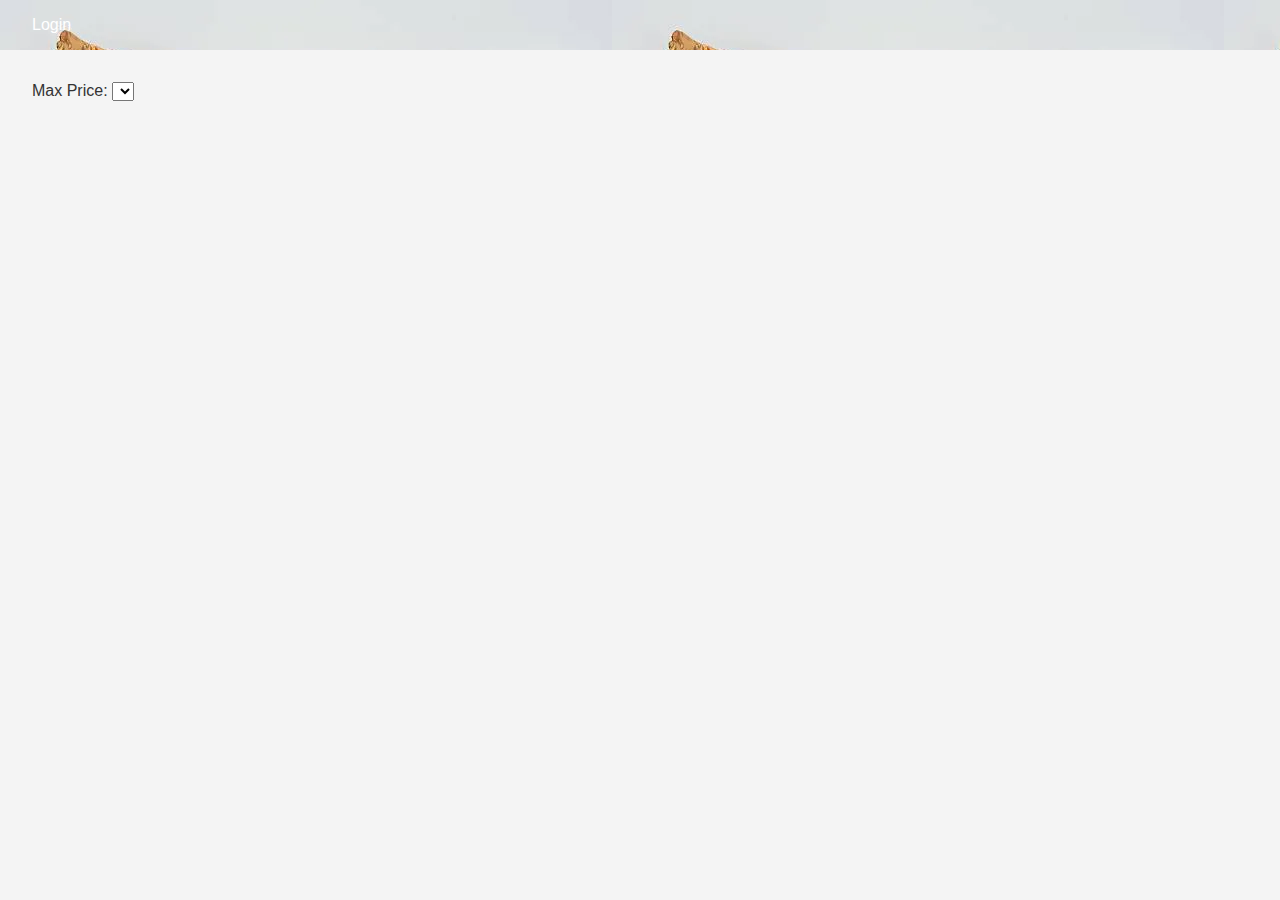
<file: part4/index.html>
<!DOCTYPE html>
<html lang="en">
<head>
    <meta charset="UTF-8">
    <meta name="viewport" content="width=device-width, initial-scale=1.0">
    <title>List of Places</title>
    <link rel="stylesheet" href="styles.css">
</head>
<body>
    <header>
        <nav>
            <a href="login.html" id="login-link">Login</a>
        </nav>
    </header>
    <main>
        <section id="filter">
            <label for="price-filter">Max Price:</label>
            <select id="price-filter">
                <!-- Options will be populated dynamically -->
            </select>
        </section>
        <section id="places-list">
            <!-- List of places will be populated dynamically -->
        </section>
    </main>
    <script src="scripts.js"></script>
</body>
</html>
</file>
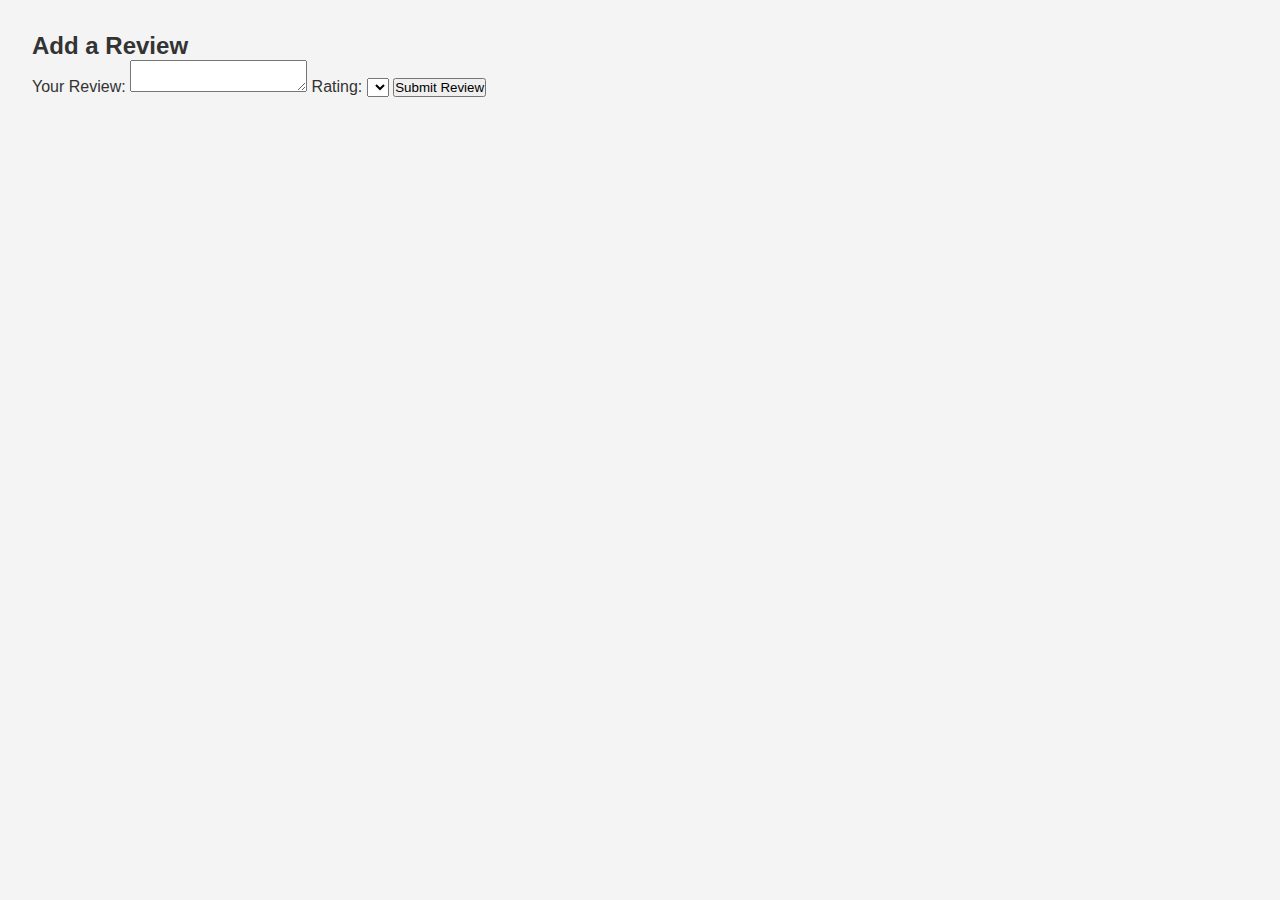
<file: part4/add_review.html>
<!DOCTYPE html>
<html lang="en">
<head>
    <meta charset="UTF-8">
    <meta name="viewport" content="width=device-width, initial-scale=1.0">
    <title>Add Review</title>
    <link rel="stylesheet" href="styles.css">
</head>
<body>
    <main>
        <!-- Add something to idfentify the place you're reviewing -->
        <form id="review-form">
            <h2>Add a Review</h2>
            <label for="review">Your Review:</label>
            <textarea id="review" name="review" required></textarea>
            <label for="rating">Rating:</label>
            <select id="rating" name="rating" required>
                <!-- Options for rating -->
            </select>
            <button type="submit">Submit Review</button>
        </form>
    </main>
    <script src="scripts.js"></script>
</body>
</html>
</file>
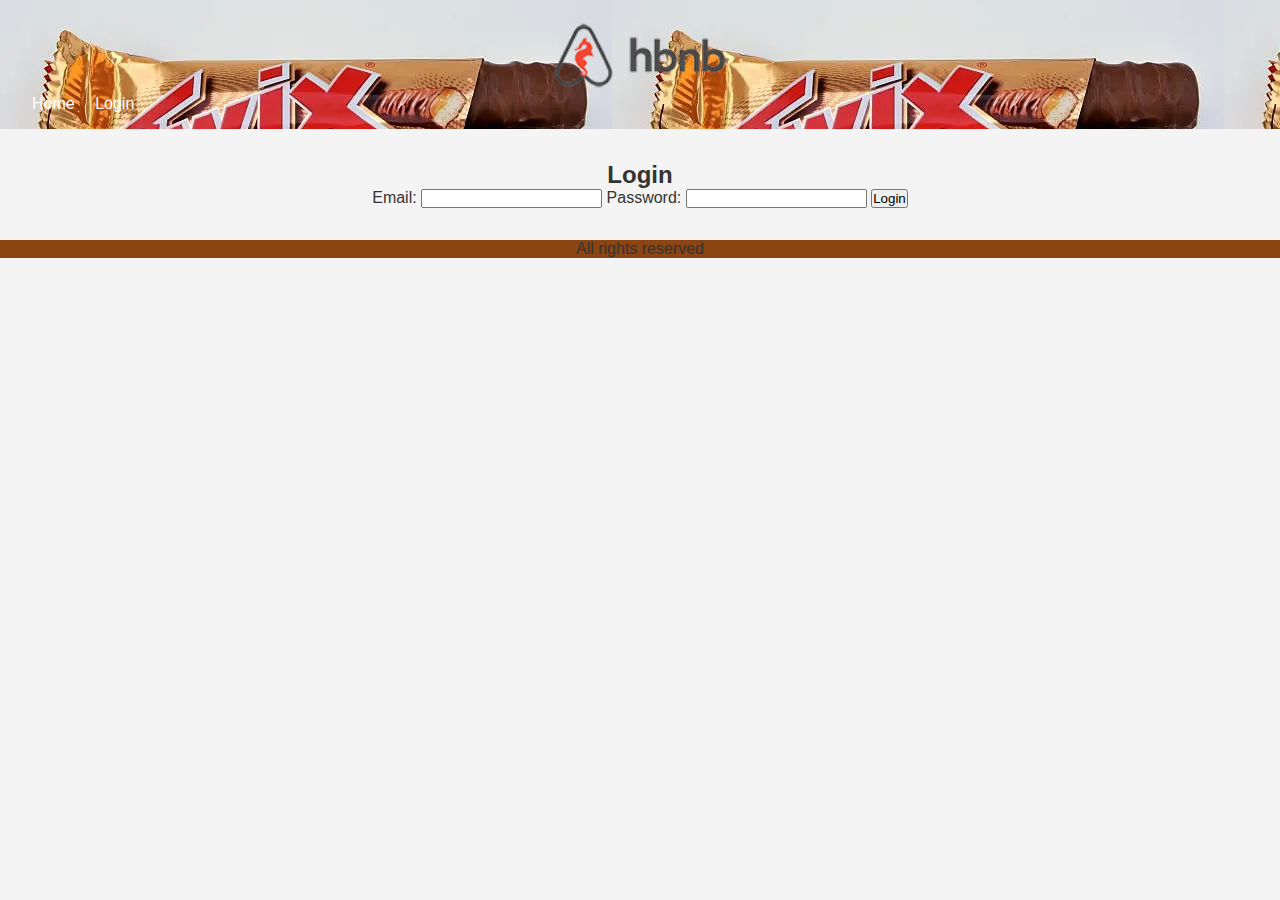
<file: part4/login.html>
<!DOCTYPE html>
<html lang="en">
<head>
    <meta charset="UTF-8">
    <meta name="viewport" content="width=device-width, initial-scale=1.0">
    <title>Login</title>
    <link rel="stylesheet" href="styles.css">
    <link rel="icon" href="logo.png">
</head>
<body>
    <header>
        <img src="logo.png" alt="logo" class="logo">
        <nav>
            <a href="index.html" class="nav-link">Home</a>
            <a href="login.html" class="login-button" id="login-link">Login</a>
        </nav>
    </header>
    <main>
        <form id="login-form" class="form">
            <h2>Login</h2>
            <label for="email">Email:</label>
            <input type="email" id="email" name="email" required>
            <label for="password">Password:</label>
            <input type="password" id="password" name="password" required>
            <button type="submit" class="login-button">Login</button>
        </form>
    </main>
    <footer>
        All rights reserved
    </footer>
    <script src="scripts.js"></script>
</body>
</html>
</file>
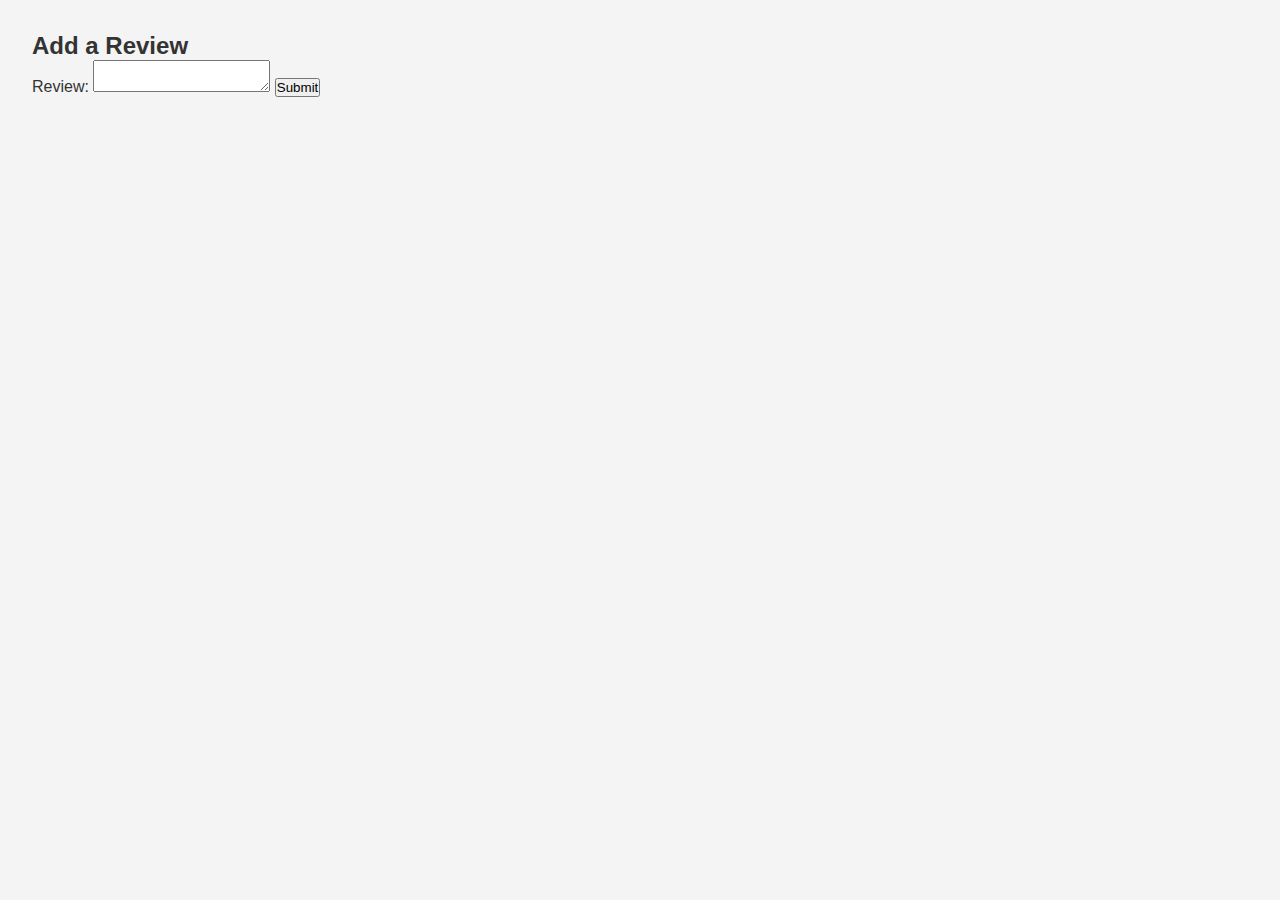
<file: part4/place.html>
<!DOCTYPE html>
<html lang="en">
<head>
    <meta charset="UTF-8">
    <meta name="viewport" content="width=device-width, initial-scale=1.0">
    <title>Place Details</title>
    <link rel="stylesheet" href="styles.css">
</head>
<body>
    <main>
        <section id="place-details">
            <!-- Place details will be populated dynamically -->
        </section>
        <section id="reviews">
            <!-- Reviews will be populated dynamically -->
        </section>
        <section id="add-review">
            <h2>Add a Review</h2>
            <form id="review-form">
                <label for="review-text">Review:</label>
                <textarea id="review-text" name="review-text" required></textarea>
                
                <button type="submit">Submit</button>
            </form>
        </section>
    </main>
    <script src="scripts.js"></script>
</body>
</html>
</file>
<file: part4/styles.css>
/* 
  This is a SAMPLE File to get you started. Follow the instructions on the project to complete the tasks. 
  You'll probably need to override some of theese styles.
*/

* {
    box-sizing: border-box;
    margin: 0;
    padding: 0;
    font-family: Arial, sans-serif;
}

body {
    background-color: #f4f4f4;
    color: #333;
}

header {
    background-color: #000000;
    background-image: url(twix-chocolate-bar.webp);
    color: #000000;
    padding: 1rem;
}

nav a {
    color: #fff;
    text-decoration: none;
    margin-left: 1rem;
}

main {
    padding: 2rem;
}
.logo {
display: block;
margin-left: auto;
margin-right: auto;
width: 15%;
}
#Toph1{
text-align: center;
margin-right: auto;
}
#login-form{
text-align: center;
}
footer{
text-align: center;
bottom: auto;
background-color: saddlebrown;
}
ul{
list-style-type: none;
margin: 0;
padding: 0;
text-align: center;
}
</file>
